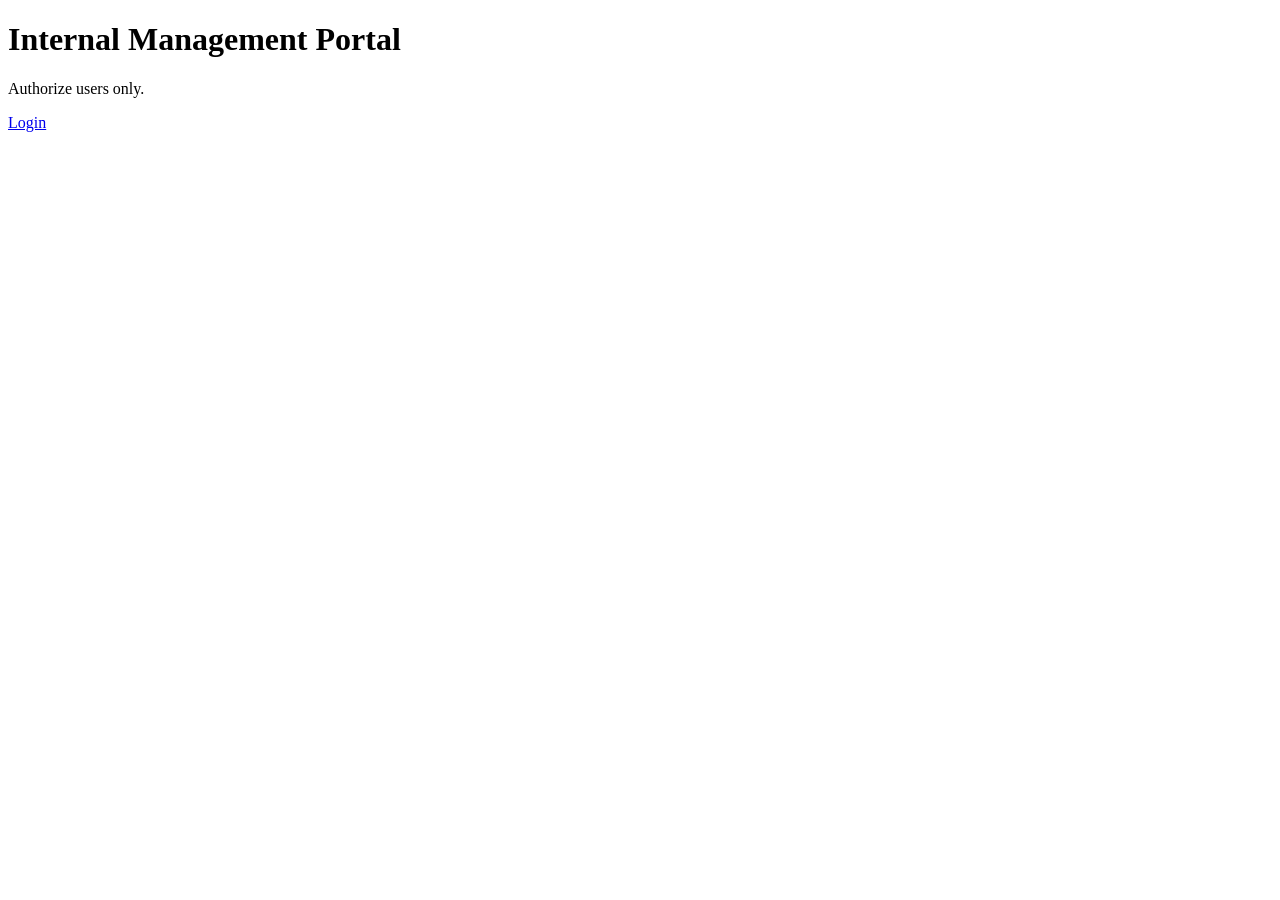
<file: honeypot_project/templates/index.html>
<!DOCTYPE html>
<html lang="en">
    <head>
        <meta charset="utf-8">
        <title>Internal Portal</title>
    </head>
    <body>
        <h1>Internal Management Portal</h1>
        <p>Authorize users only.</p>
        <a href="/login">Login</a>
    </body>
</html>
</file>
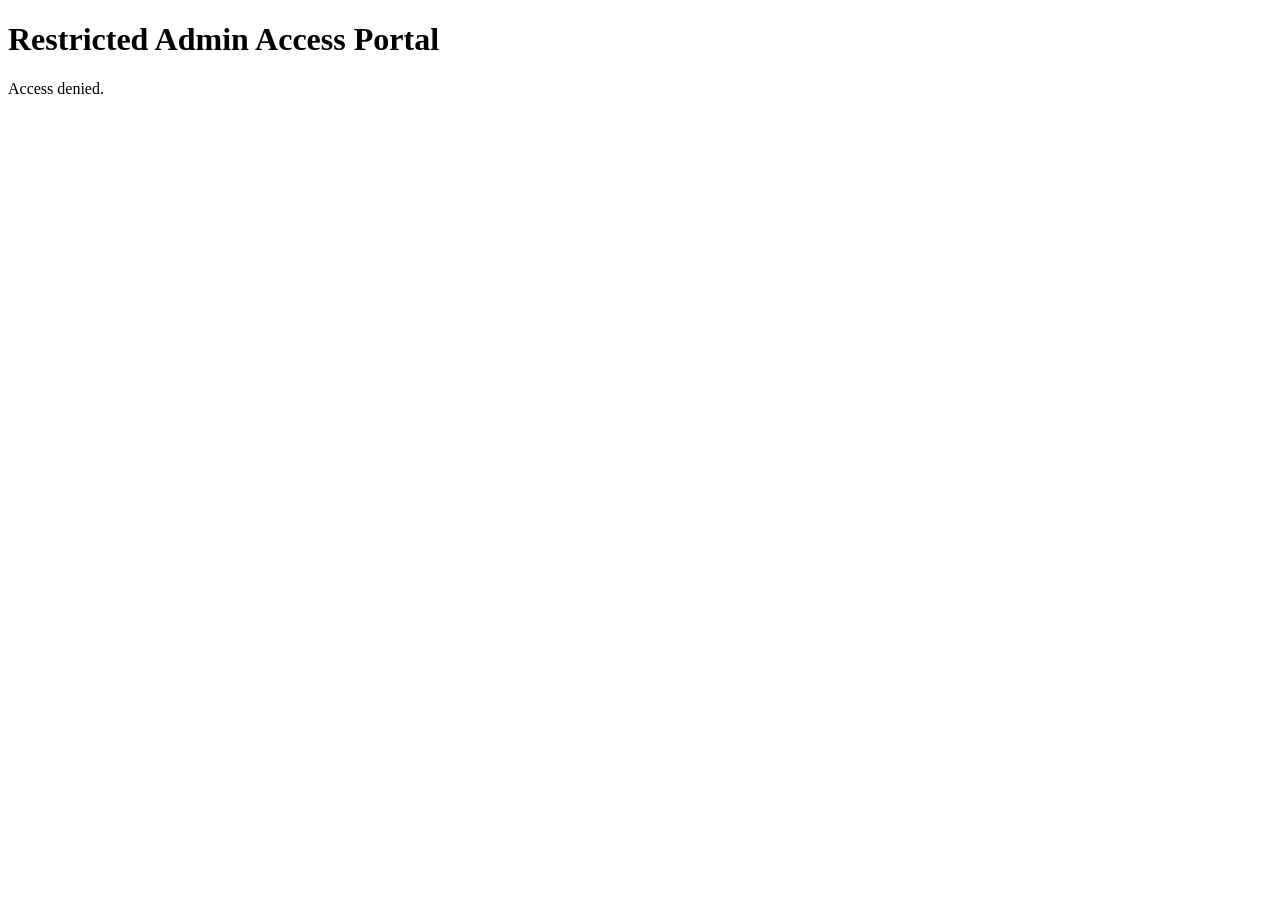
<file: honeypot_project/templates/admin.html>
<!DOCTYPE html>
<html lang="en">
    <head>
        <meta charset="utf-8">
        <title>Admin</title>
    </head>
    <body>
        <h1>Restricted Admin Access Portal</h1>
        <p>Access denied.</p>
    </body>
</html>
</file>
